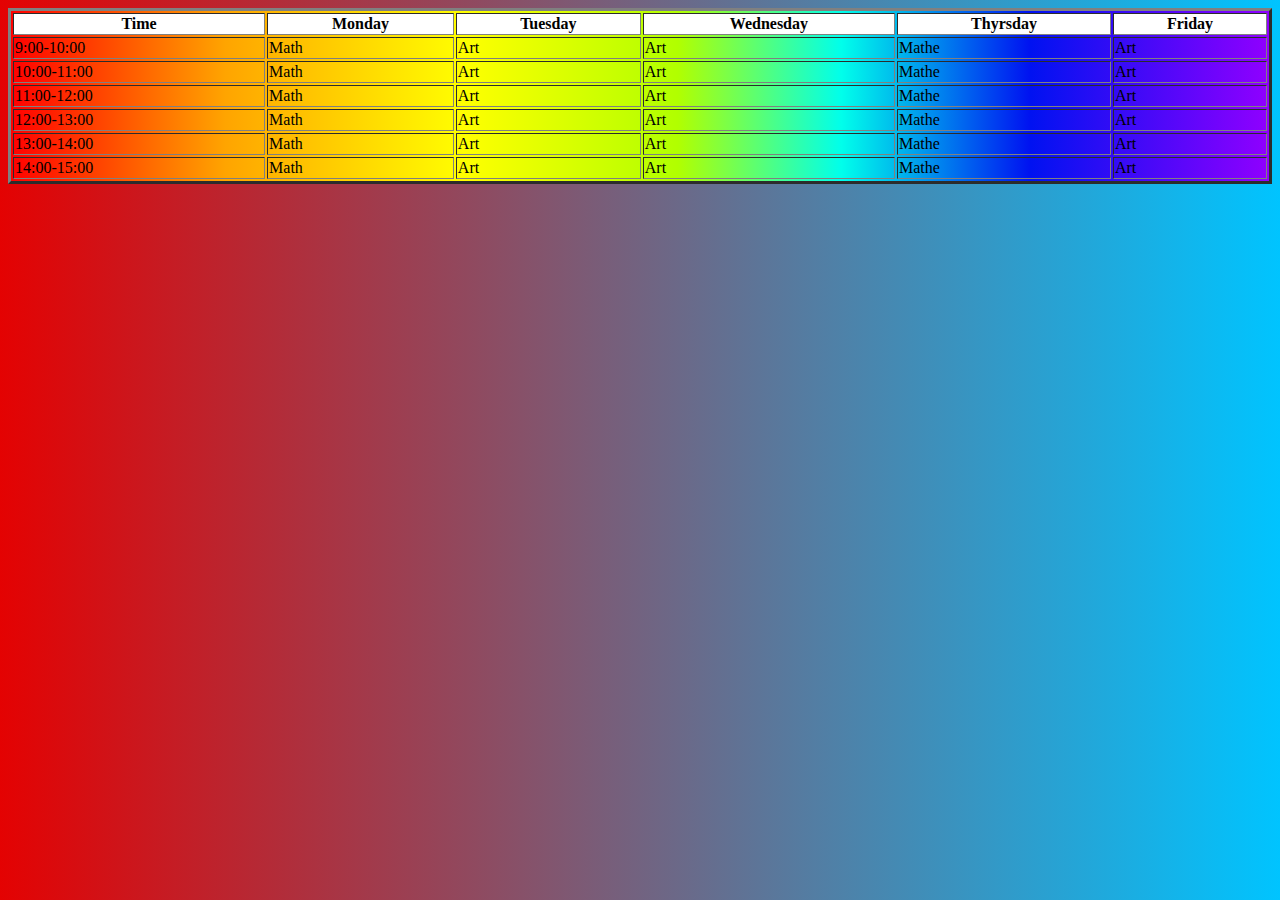
<file: index.html>
<!DOCTYPE html>
<html lang="en">
<head>
    <meta charset="UTF-8">
    <meta http-equiv="X-UA-Compatible" content="IE=edge">
    <meta name="viewport" content="width=device-width, initial-scale=1.0">
    <title>Document</title>
    <link rel="stylesheet" href="./tablestyle.css">
</head>

<body>
    <table> 
        <table border="3px">
            <tr>
                <th>Time</th>
                <th>Monday</th>
                <th>Tuesday</th>
                <th>Wednesday</th>
                <th>Thyrsday</th>
                <th>Friday</th>
            </tr>
            <tr>
                <td>9:00-10:00</td>
                <td>Math</td>
                <td>Art</td>
                <td>Art</td>
                <td>Mathe</td>
                <td>Art</td>
            </tr>
            <tr>
                <td>10:00-11:00</td>
                <td>Math</td>
                <td>Art</td>
                <td>Art</td>
                <td>Mathe</td>
                <td>Art</td>
            </tr>
            <tr>
                <td>11:00-12:00</td>
                <td>Math</td>
                <td>Art</td>
                <td>Art</td>
                <td>Mathe</td>
                <td>Art</td>
            </tr>
                <td>12:00-13:00</td>
                <td>Math</td>
                <td>Art</td>
                <td>Art</td>
                <td>Mathe</td>
                <td>Art</td>
            </tr>
            <tr>
                <td>13:00-14:00</td>
                <td>Math</td>
                <td>Art</td>
                <td>Art</td>
                <td>Mathe</td>
                <td>Art</td>
            </tr>
             <tr>
                <td>14:00-15:00</td>
                <td>Math</td>
                <td>Art</td>
                <td>Art</td>
                <td>Mathe</td>
                <td>Art</td>
            </tr>
            </tr>
        </table>
    </table> 
</body>
</html>
</file>
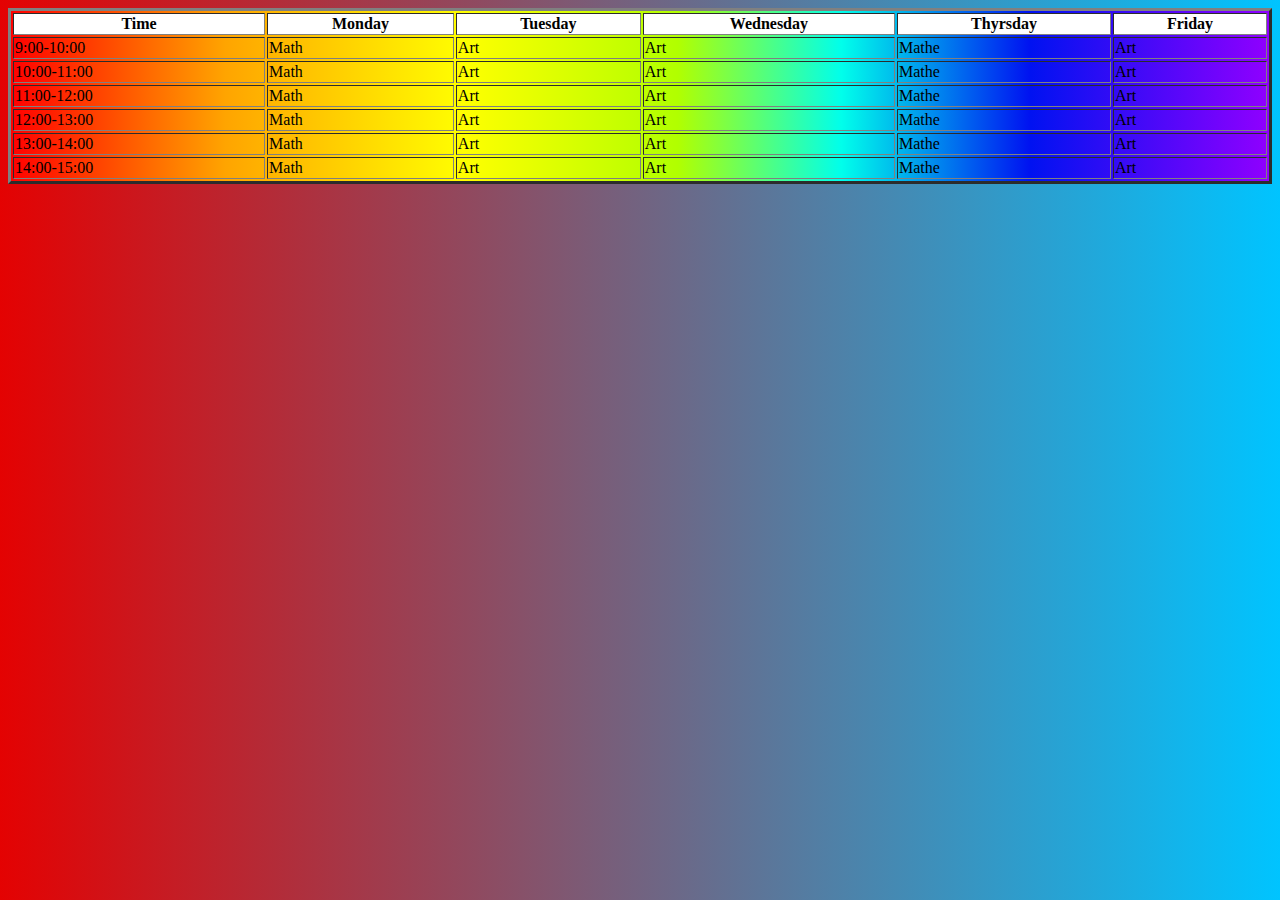
<file: table.html>
<!DOCTYPE html>
<html lang="en">
<head>
    <meta charset="UTF-8">
    <meta http-equiv="X-UA-Compatible" content="IE=edge">
    <meta name="viewport" content="width=device-width, initial-scale=1.0">
    <title>Document</title>
    <link rel="stylesheet" href="./tablestyle.css">
</head>

<body>
    <table> 
        <table border="3px">
            <tr>
                <th>Time</th>
                <th>Monday</th>
                <th>Tuesday</th>
                <th>Wednesday</th>
                <th>Thyrsday</th>
                <th>Friday</th>
            </tr>
            <tr>
                <td>9:00-10:00</td>
                <td>Math</td>
                <td>Art</td>
                <td>Art</td>
                <td>Mathe</td>
                <td>Art</td>
            </tr>
            <tr>
                <td>10:00-11:00</td>
                <td>Math</td>
                <td>Art</td>
                <td>Art</td>
                <td>Mathe</td>
                <td>Art</td>
            </tr>
            <tr>
                <td>11:00-12:00</td>
                <td>Math</td>
                <td>Art</td>
                <td>Art</td>
                <td>Mathe</td>
                <td>Art</td>
            </tr>
                <td>12:00-13:00</td>
                <td>Math</td>
                <td>Art</td>
                <td>Art</td>
                <td>Mathe</td>
                <td>Art</td>
            </tr>
            <tr>
                <td>13:00-14:00</td>
                <td>Math</td>
                <td>Art</td>
                <td>Art</td>
                <td>Mathe</td>
                <td>Art</td>
            </tr>
             <tr>
                <td>14:00-15:00</td>
                <td>Math</td>
                <td>Art</td>
                <td>Art</td>
                <td>Mathe</td>
                <td>Art</td>
            </tr>
            </tr>
        </table>
    </table> 
</body>
</html>
</file>
<file: tablestyle.css>
body{
    background: rgb(228,2,2);
    background: linear-gradient(90deg, rgba(228,2,2,1) 0%, rgba(0,196,255,1) 100%);
}
    table{ 
        background: rgb(255,0,0);
        background: linear-gradient(90deg, rgba(255,0,0,1) 0%, rgba(255,164,0,1) 17%, rgba(255,255,0,1) 36%, rgba(177,255,0,1) 53%, rgba(0,255,235,1) 66%, rgba(0,18,241,1) 81%, rgba(144,0,255,1) 100%);
        width: 100%; height: 100%;
        border: 100%;
    }
    th{
        background: white
    
    }
    td:hover{
    background: white
   
    }
td:hover{
    color:rgb(60, 255, 0)
}
</file>
